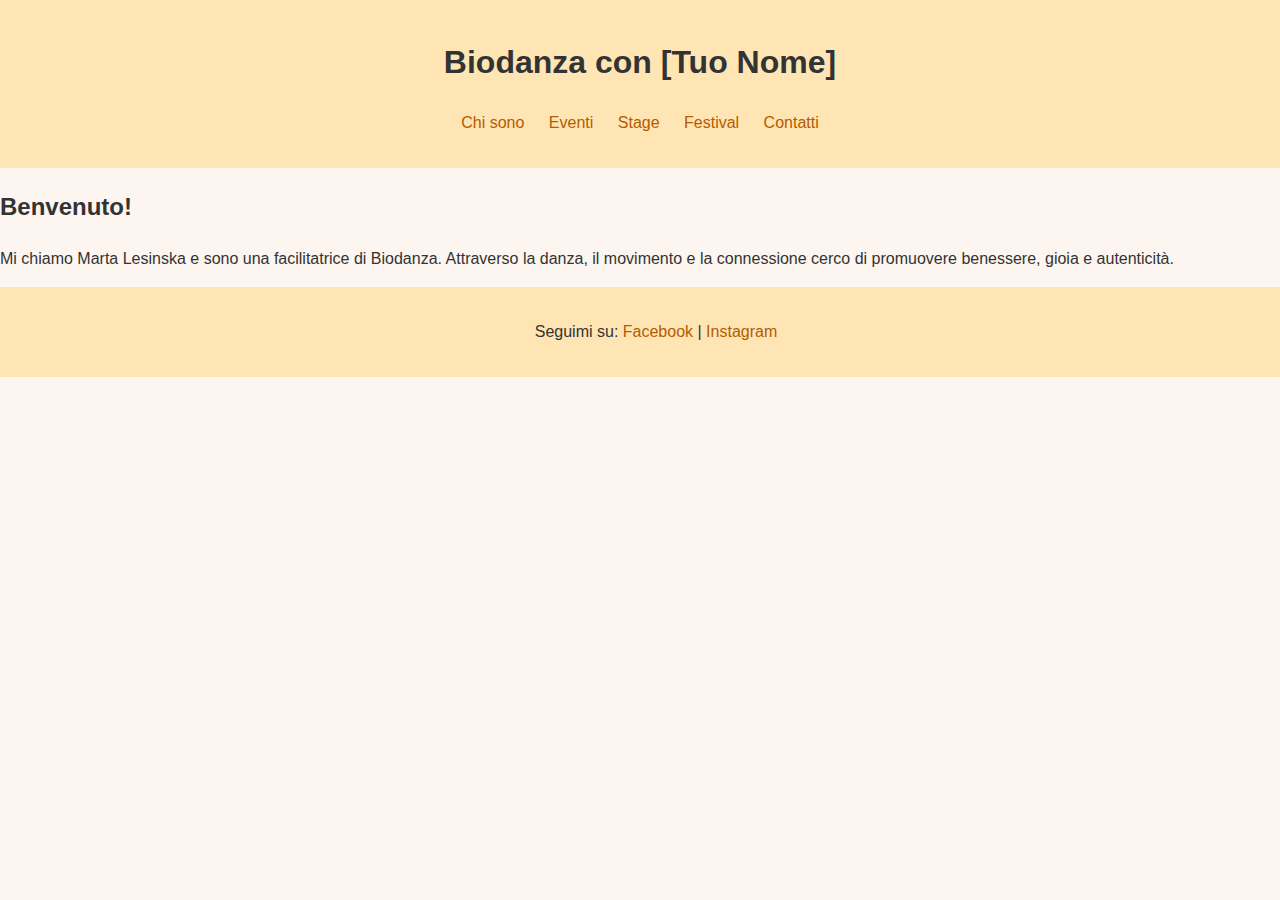
<file: index.html>
<!DOCTYPE html>
<html lang="it">
<head>
  <meta charset="UTF-8" />
  <meta name="viewport" content="width=device-width, initial-scale=1.0"/>
  <title>Biodanza con [Tuo Nome]</title>
  <link rel="stylesheet" href="css/style.css" />
</head>
<body>
  <header>
    <h1>Biodanza con [Tuo Nome]</h1>
    <nav>
      <ul>
        <li><a href="index.html">Chi sono</a></li>
        <li><a href="eventi.html">Eventi</a></li>
        <li><a href="stage.html">Stage</a></li>
        <li><a href="festival.html">Festival</a></li>
        <li><a href="contatti.html">Contatti</a></li>
      </ul>
    </nav>
  </header>

  <main>
    <section>
      <h2>Benvenuto!</h2>
      <p>Mi chiamo Marta Lesinska e sono una facilitatrice di Biodanza. Attraverso la danza, il movimento e la connessione cerco di promuovere benessere, gioia e autenticità.</p>
    </section>
  </main>

  <footer>
    <p>Seguimi su:
      <a href="https://facebook.com/tuapagina" target="_blank">Facebook</a> |
      <a href="https://instagram.com/tuapagina" target="_blank">Instagram</a>
    </p>
  </footer>
  <script src="js/script.js"></script>
</body>
</html>
</file>
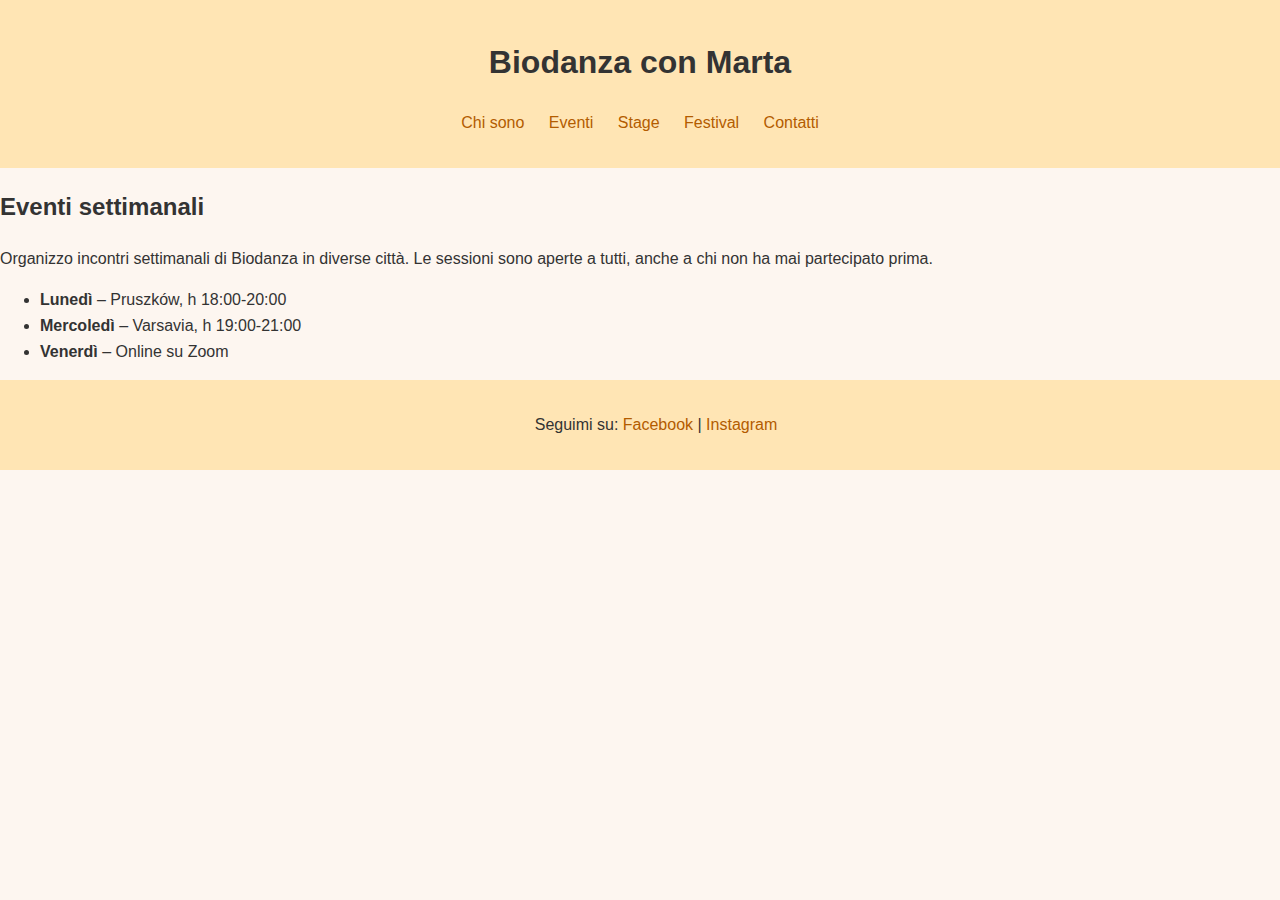
<file: eventi.html>
<!DOCTYPE html>
<html lang="it">
<head>
  <meta charset="UTF-8" />
  <meta name="viewport" content="width=device-width, initial-scale=1.0"/>
  <title>Eventi - Biodanza</title>
  <link rel="stylesheet" href="css/style.css" />
</head>
<body>
  <header>
    <h1>Biodanza con Marta</h1>
    <nav>
      <ul>
        <li><a href="index.html">Chi sono</a></li>
        <li><a href="eventi.html">Eventi</a></li>
        <li><a href="stage.html">Stage</a></li>
        <li><a href="festival.html">Festival</a></li>
        <li><a href="contatti.html">Contatti</a></li>
      </ul>
    </nav>
  </header>

  <main>
    <h2>Eventi settimanali</h2>
    <p>Organizzo incontri settimanali di Biodanza in diverse città. Le sessioni sono aperte a tutti, anche a chi non ha mai partecipato prima.</p>
    <ul>
      <li><strong>Lunedì</strong> – Pruszków, h 18:00-20:00</li>
      <li><strong>Mercoledì</strong> – Varsavia, h 19:00-21:00</li>
      <li><strong>Venerdì</strong> – Online su Zoom</li>
    </ul>
  </main>

  <footer>
    <p>Seguimi su:
      <a href="https://facebook.com/tuapagina" target="_blank">Facebook</a> |
      <a href="https://instagram.com/tuapagina" target="_blank">Instagram</a>
    </p>
  </footer>
</body>
</html>
</file>
<file: css/style.css>
body {
  font-family: Arial, sans-serif;
  margin: 0;
  padding: 0;
  line-height: 1.6;
  background: #fdf6f0;
  color: #333;
}

header {
  background: #ffe5b4;
  padding: 1rem;
  text-align: center;
}

nav ul {
  list-style: none;
  padding: 0;
}

nav li {
  display: inline;
  margin: 0 10px;
}

a {
  color: #b35c00;
  text-decoration: none;
}

footer {
  background: #ffe5b4;
  text-align: center;
  padding: 1rem;
  position: relative;
  bottom: 0;
  width: 100%;
}

@media screen and (max-width: 600px) {
  nav li {
    display: block;
    margin: 10px 0;
  }
}
</file>
